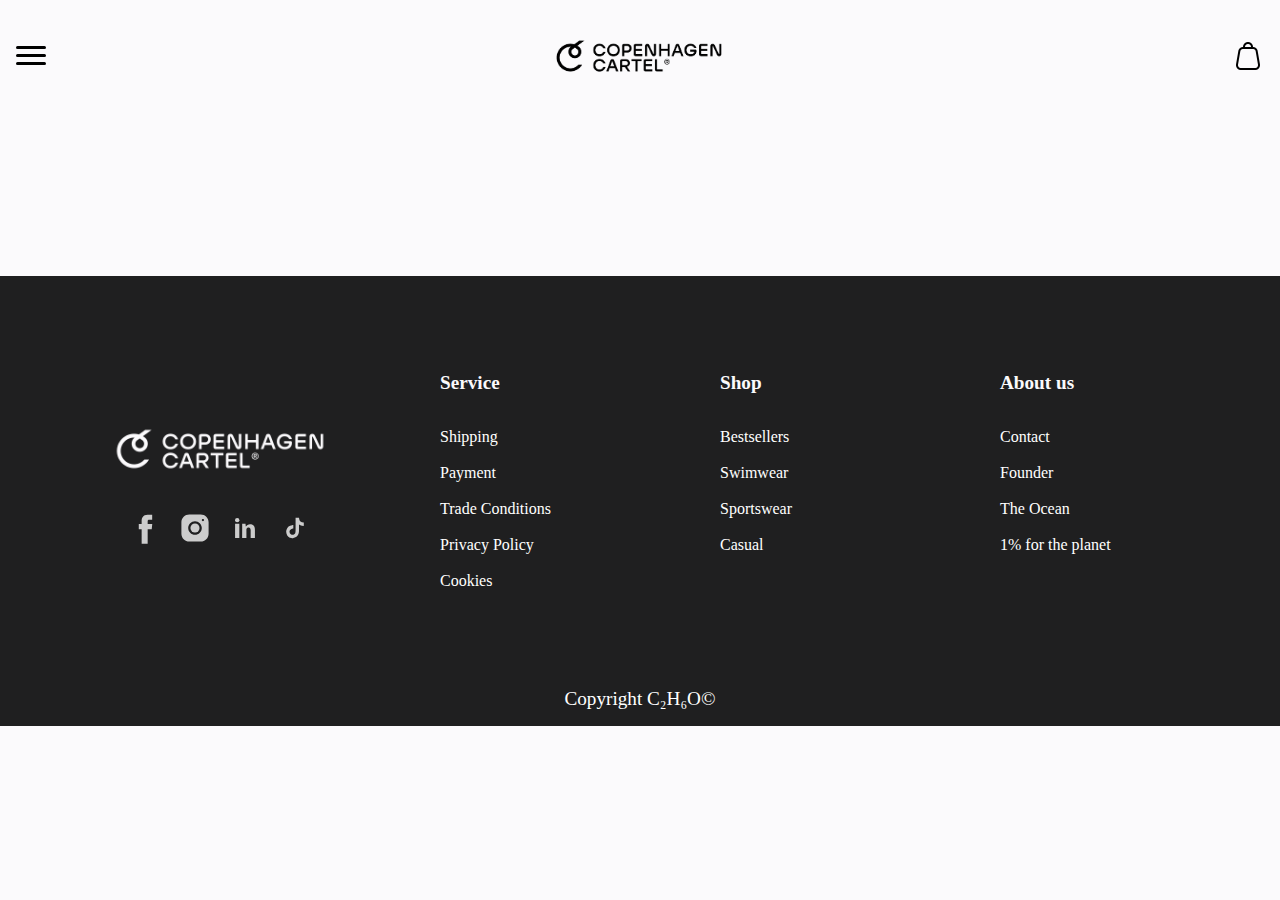
<file: product-list.html>
<!DOCTYPE html>
<html lang="en">

<head>
    <meta charset="UTF-8">
    <meta http-equiv="X-UA-Compatible" content="IE=edge">
    <meta name="viewport" content="width=device-width, initial-scale=1.0">
    <link rel="stylesheet" href="stylesheet.css">
    <link rel="icon" href="assets/CC_logo_round_InkBlack.png">
    <title>Product List / Campaign</title>
</head>

<div class="preloader"></div>

<body>
    <header class="header">
        <section>
            <nav role="navigation">
                <div id="menuToggle"> <input id="burgermenu" type="checkbox" /> <input type="checkbox"
                        id="burgermenu" />
                    <span></span>
                    <span></span> <span></span>
                    <ul class="menu">
                        <div class="wrap-collabsible menu-heading"> <input id="collapsible1" class="toggle"
                                type="checkbox" /> <label for="collapsible1" class="lbl-toggle">Swimwear</label>
                            <div class="collapsible-content">
                                <div class="content-inner"> <a class="menu-subing" href="">
                                        <li>Categories</li>
                                    </a> <a class="menu-subing" href="">
                                        <li>Collections</li>
                                    </a>
                                </div>
                            </div>
                        </div>
                        <div class="wrap-collabsible menu-heading"> <input id="collapsible2" class="toggle"
                                type="checkbox" /> <label for="collapsible2" class="lbl-toggle">Sportswear</label>
                            <div class="collapsible-content">
                                <div class="content-inner"> <a class="menu-subing" href="">
                                        <li>Categories</li>
                                    </a> <a class="menu-subing" href="">
                                        <li>Collections</li>
                                    </a> </div>
                            </div>
                        </div>
                        <div class="wrap-collabsible menu-heading"> <input id="collapsible3" class="toggle"
                                type="checkbox" /> <label for="collapsible3" class="lbl-toggle">About Us</label>
                            <div class="collapsible-content">
                                <div class="content-inner"> <a class="menu-subing" href="">
                                        <li>Categories</li>
                                    </a> <a class="menu-subing" href="">
                                        <li>Collections</li>
                                    </a> </div>
                            </div>
                        </div>
                        <div class="wrap-collabsible menu-heading"> <input id="collapsible4" class="toggle"
                                type="checkbox" /> <label for="collapsible4" class="lbl-toggle">Responsibility</label>
                            <div class="collapsible-content">
                                <div class="content-inner"> <a class="menu-subing" href="">
                                        <li>Categories</li>
                                    </a> <a class="menu-subing" href="">
                                        <li>Collections</li>
                                    </a> </div>
                            </div>
                        </div>
                    </ul>
                </div>
            </nav>
        </section>
        <section>
            <a href="index.html" class="logo"> <img src="assets/CC_horizontal_Logo@2x.png" alt="xd" /></a>
        </section>
        <section>
            <a href="index.html" class="cart"> <img src="assets/cart.png" alt="xd" /></a>
        </section>
    </header>
    <main>
        <section class="product-feed">
            <template>
                <a class="goto" href="product.html">
                    <div class="product">
                        <h2></h2>
                        <h3></h3>
                        <br>
                        <img src="" alt="">
                        <br>
                        <h3>Price:</h3>
                        <p class="price"></p>
                        <br>
                        <h3>Color:</h3>
                        <p class="colors"></p>
                        <br>
                        <h3>Stock:</h3>
                        <p class="stock"></p>
                        <br>
                    </div>
                </a>
            </template>
        </section>
    </main>


    <footer>
        <section class="first-footer">
            <div class="footer-logo">
                <img src="assets/CC_logo_horizontal_FoamWhite@2x.png" alt="">
            </div>
            <div class="social-footer">
                <div class="footer-social-link">
                    <a href=""> <img src="assets/facebook-logo.svg" alt="xd"></a>
                    <a href=""><img src="assets/instagram-logo.svg" alt="xd"> </a>
                    <a href=""> <img src="assets/linkedin-logo.svg" alt="xd"> </a>
                    <a href=""> <img src="assets/tik-tok-logo.svg" alt="xd"></a>
                </div>
            </div>
        </section>
        <section class="footer-menu">
            <h3>Service</h3>
            <a href="product-list.html">
                <p>Shipping</p>
            </a>
            <a href="">
                <p>Payment</p>
            </a>
            <a href="">
                <p>Trade Conditions</p>
            </a>
            <a href="">
                <p>Privacy Policy</p>
            </a>
            <a href="">
                <p>Cookies</p>
            </a>
        </section>
        <section class="footer-menu">
            <h3>Shop</h3>
            <a href="">
                <p>Bestsellers</p>
            </a>
            <a href="">
                <p>Swimwear</p>
            </a>

            <a href="">
                <p>Sportswear</p>
            </a>
            <a href="">
                <p>Casual</p>
            </a>
        </section>
        <section class="footer-menu">
            <h3>About us</h3>
            <a href="">
                <p>Contact</p>
            </a>
            <a href="">
                <p>Founder</p>
            </a>
            <a href="">
                <p>The Ocean</p>
            </a>
            <a href="">
                <p>1% for the planet</p>
            </a>
        </section>
    </footer>
    <h3 class="copyright">Copyright C₂H₆O©</h3>
</body>
<script src="product-list.js"></script>

</html>
</file>
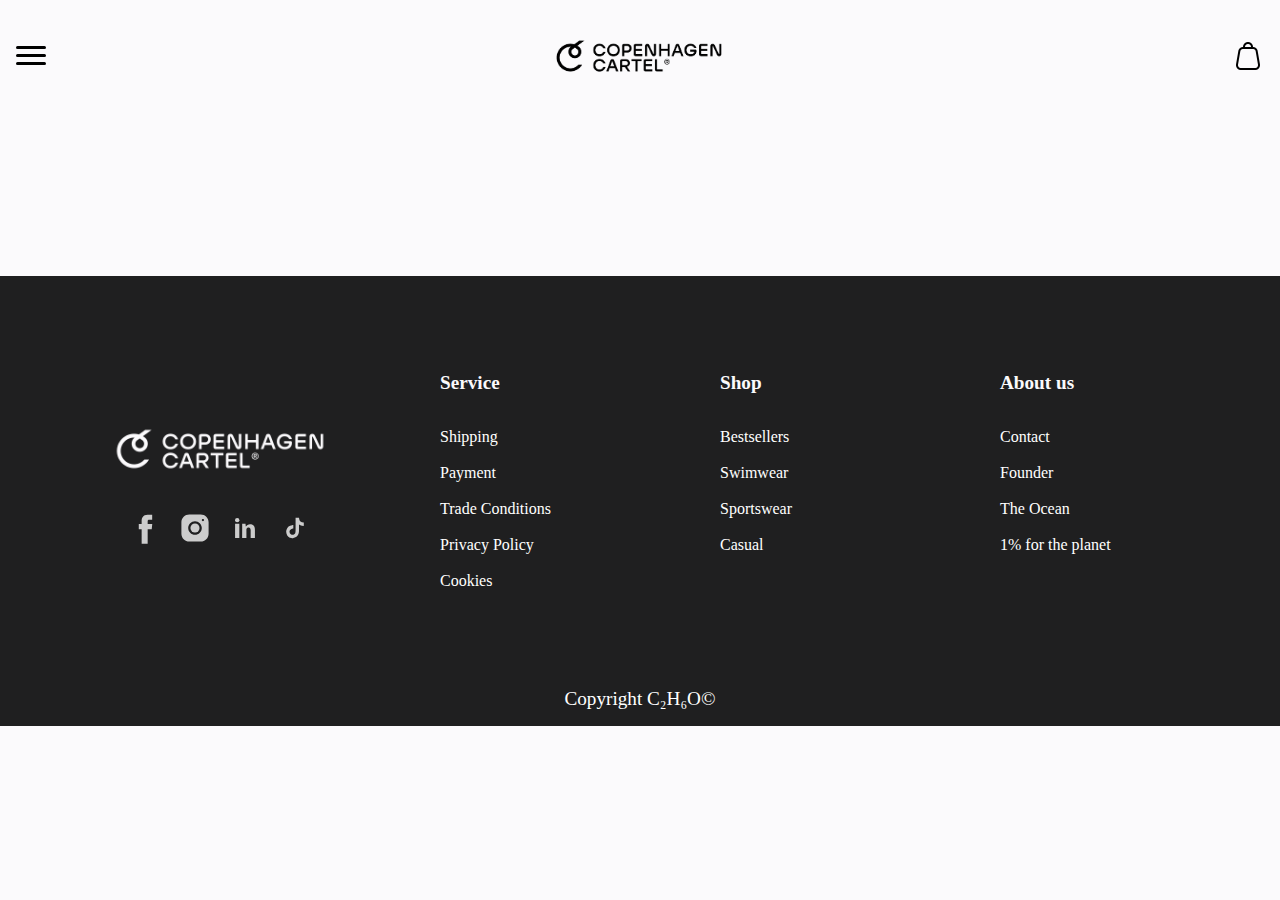
<file: product.html>
<!DOCTYPE html>
<html lang="en">

<head>
    <meta charset="UTF-8">
    <meta http-equiv="X-UA-Compatible" content="IE=edge">
    <meta name="viewport" content="width=device-width, initial-scale=1.0">
    <link rel="stylesheet" href="stylesheet.css">
    <link rel="icon" href="assets/CC_logo_round_InkBlack.png">
    <title>Product / Campaign</title>
</head>

<div class="preloader"></div>


<body>
    <header class="header">
        <section>
            <nav role="navigation">
                <div id="menuToggle"> <input id="burgermenu" type="checkbox" /> <input type="checkbox"
                        id="burgermenu" />
                    <span></span>
                    <span></span> <span></span>
                    <ul class="menu">
                        <div class="wrap-collabsible menu-heading"> <input id="collapsible1" class="toggle"
                                type="checkbox" /> <label for="collapsible1" class="lbl-toggle">Swimwear</label>
                            <div class="collapsible-content">
                                <div class="content-inner"> <a class="menu-subing" href="">
                                        <li>Categories</li>
                                    </a> <a class="menu-subing" href="">
                                        <li>Collections</li>
                                    </a>
                                </div>
                            </div>
                        </div>
                        <div class="wrap-collabsible menu-heading"> <input id="collapsible2" class="toggle"
                                type="checkbox" /> <label for="collapsible2" class="lbl-toggle">Sportswear</label>
                            <div class="collapsible-content">
                                <div class="content-inner"> <a class="menu-subing" href="">
                                        <li>Categories</li>
                                    </a> <a class="menu-subing" href="">
                                        <li>Collections</li>
                                    </a> </div>
                            </div>
                        </div>
                        <div class="wrap-collabsible menu-heading"> <input id="collapsible3" class="toggle"
                                type="checkbox" /> <label for="collapsible3" class="lbl-toggle">About Us</label>
                            <div class="collapsible-content">
                                <div class="content-inner"> <a class="menu-subing" href="">
                                        <li>Categories</li>
                                    </a> <a class="menu-subing" href="">
                                        <li>Collections</li>
                                    </a> </div>
                            </div>
                        </div>
                        <div class="wrap-collabsible menu-heading"> <input id="collapsible4" class="toggle"
                                type="checkbox" /> <label for="collapsible4" class="lbl-toggle">Responsibility</label>
                            <div class="collapsible-content">
                                <div class="content-inner"> <a class="menu-subing" href="">
                                        <li>Categories</li>
                                    </a> <a class="menu-subing" href="">
                                        <li>Collections</li>
                                    </a> </div>
                            </div>
                        </div>
                    </ul>
                </div>
            </nav>
        </section>
        <section>
            <a href="index.html" class="logo"> <img src="assets/CC_horizontal_Logo@2x.png" alt="xd" /></a>
        </section>
        <section>
            <a href="index.html" class="cart"> <img src="assets/cart.png" alt="xd" /></a>
        </section>
    </header>
    <main>
        <section class="product-feed">
            <template>
                <div class="product-single">
                    <section>
                        <div> <img src="" alt=""></div>
                    </section>
                    <section>
                        <h2></h2>
                        <br>
                        <div>
                            <h3>Price:</h3>
                            <p class="price"></p>
                        </div>
                        <br>
                        <div>
                            <h3>Color:</h3>
                            <p class="colors"></p>
                        </div>
                        <br>
                        <div>
                            <h3>Stock:</h3>
                            <p class="stock"></p>
                        </div>
                        <br>
                        <div>
                            <h3>Details:</h3>
                            <p class="details"></p>
                        </div>
                        <br>
                        <div>
                            <a href=""> <button>Shop now</button></a>
                        </div>
                    </section>
                </div>
            </template>
        </section>
    </main>


    <footer>
        <section class="first-footer">
            <div class="footer-logo">
                <img src="assets/CC_logo_horizontal_FoamWhite@2x.png" alt="">
            </div>
            <div class="social-footer">
                <div class="footer-social-link">
                    <a href=""> <img src="assets/facebook-logo.svg" alt="xd"></a>
                    <a href=""><img src="assets/instagram-logo.svg" alt="xd"> </a>
                    <a href=""> <img src="assets/linkedin-logo.svg" alt="xd"> </a>
                    <a href=""> <img src="assets/tik-tok-logo.svg" alt="xd"></a>
                </div>
            </div>
        </section>
        <section class="footer-menu">
            <h3>Service</h3>
            <a href="product-list.html">
                <p>Shipping</p>
            </a>
            <a href="">
                <p>Payment</p>
            </a>
            <a href="">
                <p>Trade Conditions</p>
            </a>
            <a href="">
                <p>Privacy Policy</p>
            </a>
            <a href="">
                <p>Cookies</p>
            </a>
        </section>
        <section class="footer-menu">
            <h3>Shop</h3>
            <a href="">
                <p>Bestsellers</p>
            </a>
            <a href="">
                <p>Swimwear</p>
            </a>

            <a href="">
                <p>Sportswear</p>
            </a>
            <a href="">
                <p>Casual</p>
            </a>
        </section>
        <section class="footer-menu">
            <h3>About us</h3>
            <a href="">
                <p>Contact</p>
            </a>
            <a href="">
                <p>Founder</p>
            </a>
            <a href="">
                <p>The Ocean</p>
            </a>
            <a href="">
                <p>1% for the planet</p>
            </a>
        </section>
    </footer>
    <h3 class="copyright">Copyright C₂H₆O©</h3>
</body>
<script src="product.js"></script>

</html>
</file>
<file: stylesheet.css>
* {
  margin: 0;
  box-sizing: border-box;
  font-family: "satoshi";
  font-weight: 400;
  font-style: normal;
}

.copyright {
  text-align: center;
  background-color: #1f1f20;
  color: #ffffff;
  padding-bottom: 1rem;
}

body {
  background-color: #fbfafc;
}

h1 {
  font-family: "brice";
  font-size: 3rem;
}

h2 {
  font-family: "brice";
  font-size: 1.5rem;
}

h3 {
  font-family: "satoshi";
  font-size: 1.2rem;
}

p {
  font-family: "satoshi";
  font-size: 1rem;
}

/* Full Screen Video */

.showcase {
  height: 100vh;
  display: flex;
  align-items: center;
  justify-content: center;
  text-align: center;
  color: #ffffff;
}

.video-container {
  position: absolute;
  top: 13%;
  left: 0;
  width: 100%;
  height: 100%;
  overflow: hidden;
}

.video-container video {
  min-width: 100%;
  min-height: 100%;
  position: absolute;
  top: 50%;
  left: 50%;
  transform: translate(-50%, -50%);
  object-fit: cover;
}

.video-container:after {
  content: "";
  z-index: 10;
  height: 100%;
  width: 100%;
  top: 0;
  left: 0;
  background: rgba(0, 0, 0, 0.5);
  position: absolute;
}

.content {
  z-index: 15;
  padding: 2rem;
  opacity: 0.9;
}

.content h1 {
  padding-bottom: 1.1rem;
}

.btn {
  display: inline-block;
  padding: 10px 30px;
  background: var(--primary-color);
  color: #ffffff;
  border-radius: 1rem;
  border: solid #fff 1px;
  margin-top: 35px;
  opacity: 0.9;
}

.btn:hover {
  scale: 1.01;
}

/* General CSS */

.intro-text {
  padding: 5rem;
  display: flex;
  flex-direction: column;
  justify-content: center;
  align-items: center;
  text-align: center;
}

.intro-text a {
  padding-top: 2rem;
}

.it-style {
  width: 70%;
}

@media screen and (max-width: 1000px) {
  /* .intro-text {
    padding: 3rem;
  } */
  .it-style {
    width: auto;
  }
}

/*footer*/

footer {
  padding: 5rem;
  background-color: #1f1f20;
  color: #fbfafc;
  display: grid;
  grid-template-columns: repeat(4, 1fr);
  align-items: flex-start;
}

.footer-menu {
  padding-left: 5rem;
}

.footer-menu a {
  padding: 0.1rem;
  color: #ffffff;
}

.footer-menu a:hover {
  color: #fc6d3a;
}

@media screen and (max-width: 1000px) {
  footer {
    grid-template-columns: repeat(1, 1fr);
    text-align: center;
  }
  .footer-menu {
    padding-left: 0rem;
  }
}

.footer-menu h3 {
  padding: 1rem 0;
  font-weight: 800;
}

footer .footer-logo img {
  max-height: 100px;
}

.first-footer {
  text-align: center;
  align-self: center;
}

.footer-social-link {
  display: flex;
  justify-content: center;
  align-items: center;
  padding-bottom: 0.5rem;
}

.footer-social-link a img {
  height: 50px;
  padding: 0.5rem;
  filter: brightness(0) invert(0.8);
}

.footer-social-link a img:hover {
  height: 50px;
  padding: 0.5rem;
  filter: brightness(0) invert(1);
}

.ocean-weed {
  text-align: center;
  background-color: #eee4e1;
  color: #fc6d3a;
  padding: 5rem;
}

.ocean-weed h1 {
  padding-bottom: 1.1rem;
}

/*allies of the sea*/

.statement {
  display: flex;
  flex-direction: column;
  justify-content: center;
  align-items: center;
  text-align: center;
  color: #fc6d3a;
  background-color: #eee4e1;
  padding: 5rem;
}

.statement h2 {
  font-size: 2.8rem;
}

.statement h2::after {
  content: " 🐚";
}

.statement h3 {
  width: 60%;
  padding: 1.4rem 0;
}

@media screen and (max-width: 1000px) {
  .statement h2 {
    font-size: 2rem;
  }
  .statement h3 {
    width: auto;
  }
}

.testimonies {
  display: grid;
  grid-template-columns: repeat(3, 1fr);
  grid-gap: 2rem;
  padding: 2rem;
  padding-bottom: 3rem;
}
.testimonies div {
  padding: 5rem;
  text-align: center;
  background-color: #d7e4f2;
  color: #1f1f20;
}

@media screen and (max-width: 1000px) {
  .testimonies {
    display: grid;
    grid-template-columns: repeat(1, 1fr);
    grid-gap: 2rem;
    padding: 2rem;
  }
  .testimonies div {
    padding: 4rem;
    text-align: center;
    background-color: #d7e4f2;
    color: #1f1f20;
  }
}

/*Join the alliance*/
.newsletter-signup {
  display: flex;
  flex-direction: column;
  justify-content: center;
  align-items: center;
  text-align: center;
  background-color: #0b25b7;
  color: #ffffff;
  padding: 5rem;
}

.newsletter-signup h2 {
  font-size: 1.8rem;
}

.newsletter-signup p {
  width: 60%;
  padding: 1.4rem 0rem;
}

.newsletter-signup form input {
  justify-content: center;
  align-items: center;
  font-family: "satoshi";
  padding: 0 1.6rem;
  border: 0.1rem solid #0b25b7;
  border-radius: 1rem;
  margin: 0;
  font-size: 1.6rem;
  outline: none;
}

@media screen and (max-width: 1000px) {
  .newsletter-signup h2 {
    font-size: 1.5rem;
  }
  .newsletter-signup p {
    width: auto;
  }
}

.product-feed {
  background-color: #fbfafc;
  display: grid;
  justify-content: center;
  grid-gap: 2rem;
  padding: 5rem;
  grid-template-columns: repeat(auto-fit, minmax(22em, 1fr));
}

.product {
  display: flex;
  flex-direction: column;
  justify-content: center;
  align-items: center;
  text-align: center;
  padding: 1.5rem;
  background-color: #eee4e1;
  border-radius: 1rem;
  color: #fc6d3a;
}

.productname {
  font-family: "brice";
  padding: 1rem 0;
  align-self: baseline;
}

.price,
.colour,
.inStock {
  align-self: baseline;
}

/*----------SINGLE ITEM - BROWSER VIEW----------*/
/* .product-feed-single {
  background-color: #fbfafc;
  display: grid;
  justify-content: center;
  grid-gap: 2rem;
  padding: 5rem;
  grid-template-columns: repeat(auto-fit, minmax(22em, 1fr));
} */

.product-feed-single {
  background-color: #fbfafc;
  padding: 5rem;
  display: flex;
  flex-direction: row;
  align-content: stretch;
  justify-content: center;
}

.product-single {
  display: grid;
  justify-content: center;
  grid-template-columns: repeat(2, 1fr);
  grid-gap: 2rem;
  padding: 2rem;
  background-color: #eee4e1;
  border-radius: 1rem;
  color: #fc6d3a;
}

.product-single {
  max-width: fit-content;
  /* align-items: flex-end; */
}

.imagebox {
  border: 1px solid hotpink;
  border-radius: 10%;
}

.product-single img {
  border-radius: 10%;
  max-width: 100%;
  /*send it to the center*/
}

.product-details {
  /* max-width: 55%; */
  max-width: fit-content;
  padding-right: 3rem;
}

.product-details h3 {
  font-weight: 800;
  padding: 0.5rem 0;
}

.price-single {
  padding: 0.5rem 0;
}

.price-single span {
  padding-left: 0.5rem;
}

.colour-single {
  display: flex;
  padding: 0.5rem 0;
}

ul {
  list-style-type: none;
  display: flex;
  gap: 0.5rem;
  padding-left: 0.5rem;
}

.colour-single li {
  width: 1.2rem;
  height: 1.2rem;
  border-radius: 50%;
}

.inStock-single {
  padding: 0.5rem 0;
}

.inStock-single span {
  padding-left: 0.5rem;
}

.single-info {
  border: 1px solid hotpink;
  padding: 1rem;
}

.shopbtn {
  padding-top: 1rem;
}

/*----Single Card - MOBILE VIEW*/
@media screen and (max-width: 900px) {
  .product-feed-single {
    display: flex;
    flex-direction: column;
    grid-gap: 3rem;
    padding: 3rem;
    background-color: #eee4e1;
    border-radius: 1rem;
    color: #fc6d3a;
  }

  .product-single img {
    max-width: 80vw;
  }

  .product-single {
    display: flex;
    flex-direction: column;
    align-items: inherit;
  }

  .imagebox img {
    max-width: 100%;
    height: auto;
  }

  .single-info {
    border: 1px solid hotpink;
    padding: 1rem;
  }

  .shopbtn {
    padding-top: 1.5rem;
    text-align: end;
  }
}

/*-------frontpage PRODUCT CARD ------------------------*/

.price {
  padding: 0.5rem 0;
}

.price span {
  padding-left: 0.5rem;
}

.inStock {
  padding: 0.5rem 0;
}

.inStock span {
  padding-left: 0.5rem;
}

.colour {
  display: flex;
  padding: 0.5rem 0;
}

ul {
  list-style-type: none;
  display: flex;
  gap: 0.5rem;
  padding-left: 0.5rem;
}

.colour li {
  width: 1.2rem;
  height: 1.2rem;
  border-radius: 50%;
  border: 0.1px solid transparent;
}

.product img {
  border-radius: 10%;
  /* border-radius: 0.5rem; */
  /* max-width: 15rem; */
  max-width: -webkit-fill-available;
  /* padding: 0.5rem; */
  order: -1;
}

.goto:hover {
  opacity: 0.8;
  transition: 0.5s;
}

.goto-product-list {
  display: flex;
  justify-content: center;
  align-items: center;
  padding-bottom: 2rem;
}

button {
  padding: 1rem;
  width: 10rem;
  font-size: 1.3rem;
  display: inline-flex;
  justify-content: center;
  align-items: center;
  cursor: pointer;
  text-decoration: none;
  border: none;
  border-radius: 1rem;
  transition-duration: 0.5s;
}

input {
  cursor: pointer;
}

a {
  text-decoration: none;
}

button:hover {
  background-color: #fc6d3a;
}

/* Header */

.header {
  display: flex;
  flex-direction: row;
  justify-content: space-between;
  align-items: center;
  width: 100%;
  background-color: #fbfafc;
  z-index: 5;
  padding: 1rem;
}
.header .logo {
  z-index: 5;
}
.header .logo img {
  max-height: 5em;
}
.header .cart {
  z-index: 5;
}
.header .cart img {
  max-height: 2em;
}

#menuToggle {
  display: block;
}
#menuToggle a {
  text-decoration: none;
  color: black;
  transition: color 0.2s ease;
}
#menuToggle input {
  display: block;
  width: 30px;
  height: 25px;
  position: absolute;
  cursor: pointer;
  opacity: 0;
  z-index: 100;
}
#menuToggle span {
  display: block;
  width: 30px;
  height: 3px;
  margin-bottom: 5px;
  position: relative;
  background: black;
  border-radius: 3px;
  z-index: 100;
  transform-origin: 4px 0px;
  transition: transform 0.5s cubic-bezier(0.77, 0.2, 0.05, 1);
}
#menuToggle span:first-child {
  transform-origin: 0% 0%;
}
#menuToggle span:nth-last-child(2) {
  transform-origin: 0% 100%;
}
#menuToggle input:checked ~ span {
  opacity: 1;
  transform: rotate(45deg) translate(-2px, -1px);
  background: #000000;
}
#menuToggle input:checked ~ span:nth-last-child(3) {
  opacity: 0;
  transform: rotate(0deg) scale(0.2, 0.2);
}
#menuToggle input:checked ~ span:nth-last-child(2) {
  transform: rotate(-45deg) translate(0, -1px);
}
.menu {
  position: absolute;
  width: 110vw;
  min-height: 500%;
  margin: -150px 0 0 -50px;
  padding: 2rem;
  padding-top: 10rem;
  background: #fbfafc;
  list-style-type: none;
  transform-origin: 0% 0%;
  transform: translate(-100%, 0);
  transition: transform 0.5s ease-in-out;
  z-index: 20;
}
@media screen and (max-width: 800px) {
  .menu {
    position: absolute;
    width: 110vw;
    min-height: 500%;
    margin: -130px 0 0 -50px;
    padding: 2rem;
    padding-top: 10rem;
    background: #fbfafc;
    list-style-type: none;
    transform-origin: 0% 0%;
    transform: translate(-100%, 0);
    transition: transform 0.5s ease-in-out;
    z-index: 20;
  }
}
.menu .menu-heading {
  font-size: 1em;
  padding-bottom: 1em;
}
.menu .menu-subing {
  font-size: 1em;
}
.menu .menu-subing li {
  padding: 1em;
  font-size: 1em;
}
.menu .menu-subing li:hover {
  transition: transform 200ms ease-in;
  transform: translateY(-2px);
  cursor: pointer;
  color: #fc6d3a;
}
#menuToggle input:checked ~ ul {
  transform: none;
}

/* Collapsible menu point  */
input[type="checkbox"] {
  display: none;
}
.wrap-collabsible {
  margin: 1rem 1rem;
}
.lbl-toggle {
  display: block;
  padding: 0.5rem;
  cursor: pointer;
  transition: all 0.5s ease-in-out;
}
.lbl-toggle::before {
  content: " ";
  display: inline-block;
  border-top: 5px solid transparent;
  border-bottom: 5px solid transparent;
  border-left: 5px solid currentColor;
  vertical-align: middle;
  margin-right: 1rem;
  transform: translateY(-2px);
  transition: transform 0.2s ease-out;
}
.toggle:checked + .lbl-toggle::before {
  transform: rotate(90deg) translateX(-3px);
}
.collapsible-content {
  max-height: 0px;
  overflow: hidden;
  transition: max-height 0.25s ease-in-out;
}
.toggle:checked + .lbl-toggle + .collapsible-content {
  max-height: 100vh;
}
.toggle:checked + .lbl-toggle {
  border-bottom-right-radius: 0;
  border-bottom-left-radius: 0;
}
.collapsible-content p {
  margin-bottom: 0;
}
</file>
